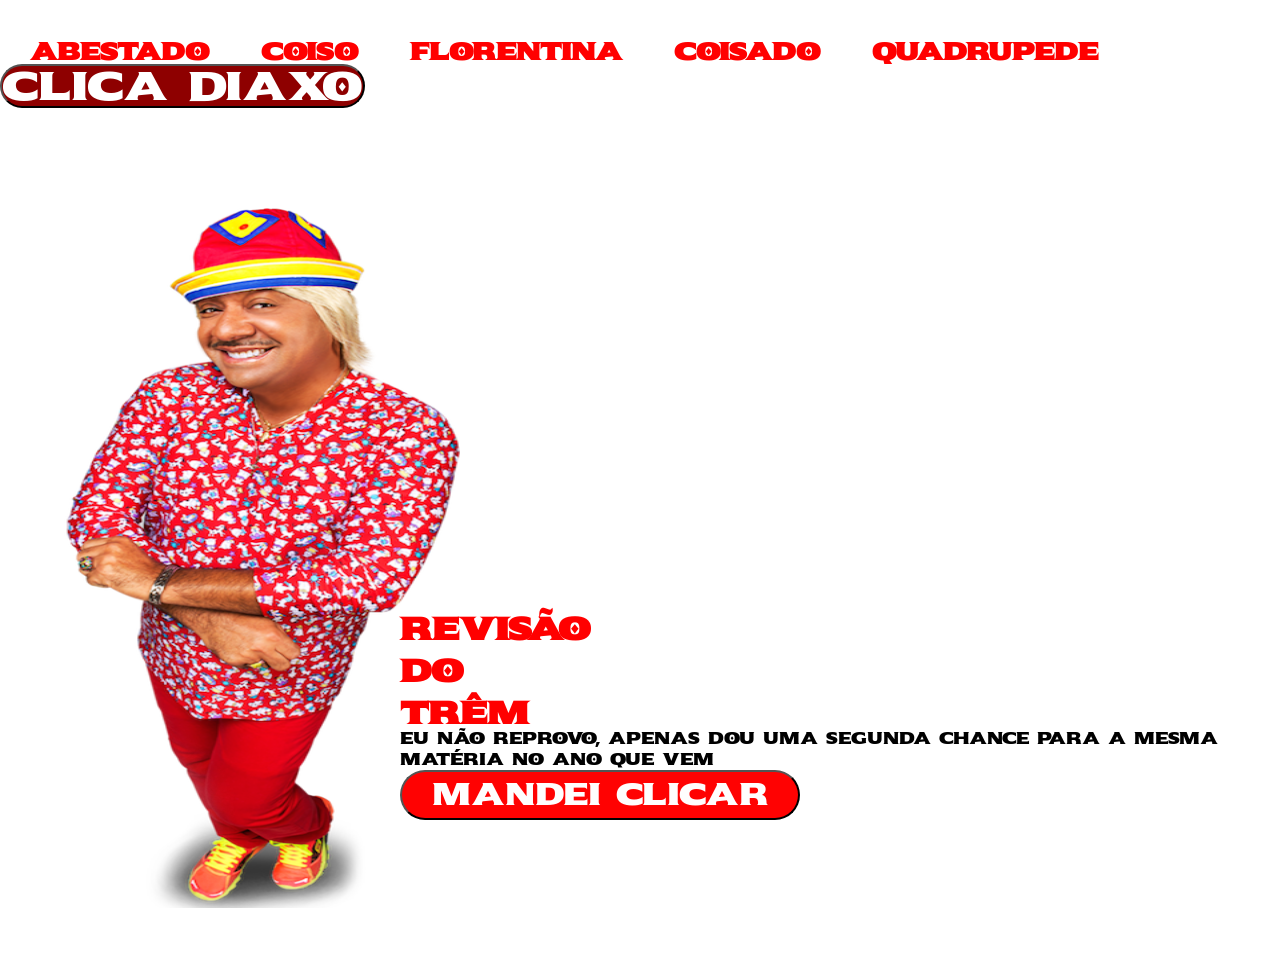
<file: resumo abestado/index.html>
<!DOCTYPE html>
<html lang="pt-br">
<head>
    <meta charset="UTF-8">
    <meta name="viewport" content="width=device-width, initial-scale=1.0">
    <link rel="stylesheet" href="./abestadoo.css">
    <link rel="preconnect" href="https://fonts.googleapis.com">
    <link rel="preconnect" href="https://fonts.gstatic.com" crossorigin>
    <link href="https://fonts.googleapis.com/css2?family=Sekuya&display=swap" rel="stylesheet">
    <title>REVISÃO develop</title>
</head>
<body>
    <header class="cab">
        <a class="tcab">Abestado</a>
        <a class="tcab">Coiso</a>
        <a class="tcab">Florentina</a>
        <a class="tcab">Coisado</a>
        <a class="tcab">Quadrupede</a>
        <BUtton class="up">Clica Diaxo</BUtton>
    </header>
    <div class="corp"> 
        <h1 class="tcorp1">REVISÃO DO TRÊM</h1>
        <P class="tcorp">Eu não reprovo, apenas dou uma segunda chance para a mesma matéria no ano que vem</P>
        <button class="down"> Mandei Clicar</button>
    </div>

    <img src="./abestadoimg.png" alt="tiririca em pé">

</body>
</html>
</file>
<file: resumo abestado/abestadoo.css>
* {
    font-family: 'Sekuya', sans-serif;
    margin: 0;
    box-sizing: border-box;
    padding: 0;
}

.cab {
    width: 100%;
    padding-top: 40px;

    font-weight: 600;
    font-size: 24px;
    line-height: 100%;
    letter-spacing: 0%;
    cursor: pointer;
    color:red;   
}

.tcab { 
   margin-top: 20px;
   margin-right: 10px;
   margin-left: 30px;
}


img {
    width: 400px;
    height: 700px;
    margin: 100px 30px 60px 60px;
}

.corp {
    margin: 500px 0 0 400px;
    position: fixed;

}

.tcorp1  {
    margin-bottom: 20px;
    width: 100px;
    height: 100px;
    color: red;
}

.up {
    opacity: 1;
    font-size: 30px;
    line-height: 100%;
    letter-spacing: 0%;
    background: rgb(142, 0, 0);
    border-radius: 100px;
    color: #ffffff;
    cursor: pointer;
    font-weight: 400;
    font-size: 40px;

    line-height: 100%;
    letter-spacing: 0%;


}

.down {
    width: 400px;
    height: 50px;
    opacity: 1;
    border-radius: 50px;
    opacity: 1;
    color: #fffdfd;
    background: rgb(255, 2, 2);
    font-weight: 400;
    font-size: 30px;
    line-height: 100%;
    letter-spacing: 0%;
    cursor: pointer;

}

@media screen and (max-width: 1200px) {
    .corp {
        position: relative;
        width: auto;
        margin: 20px 20px 0 50px;
        text-align: center;
    }
    
    .up {
        position: relative;
        width: auto;
        margin: 20px 20px 0 50px;
        text-align: center;
    }

    .cab {
        width: auto;
        margin: 58px 50px 0 50px;
        text-align: center;
        font-weight: 400;
        padding: 10px;
    }
    .tcorp1 {
        position: static;
        width: auto;
        margin: 30px 50px 0 50px;
        height: none;
        text-align: center;
        padding: 20px;
    
    }

    img {
        margin: 40px 50px 1 160px;
        text-align: center;
    }
    }
</file>
